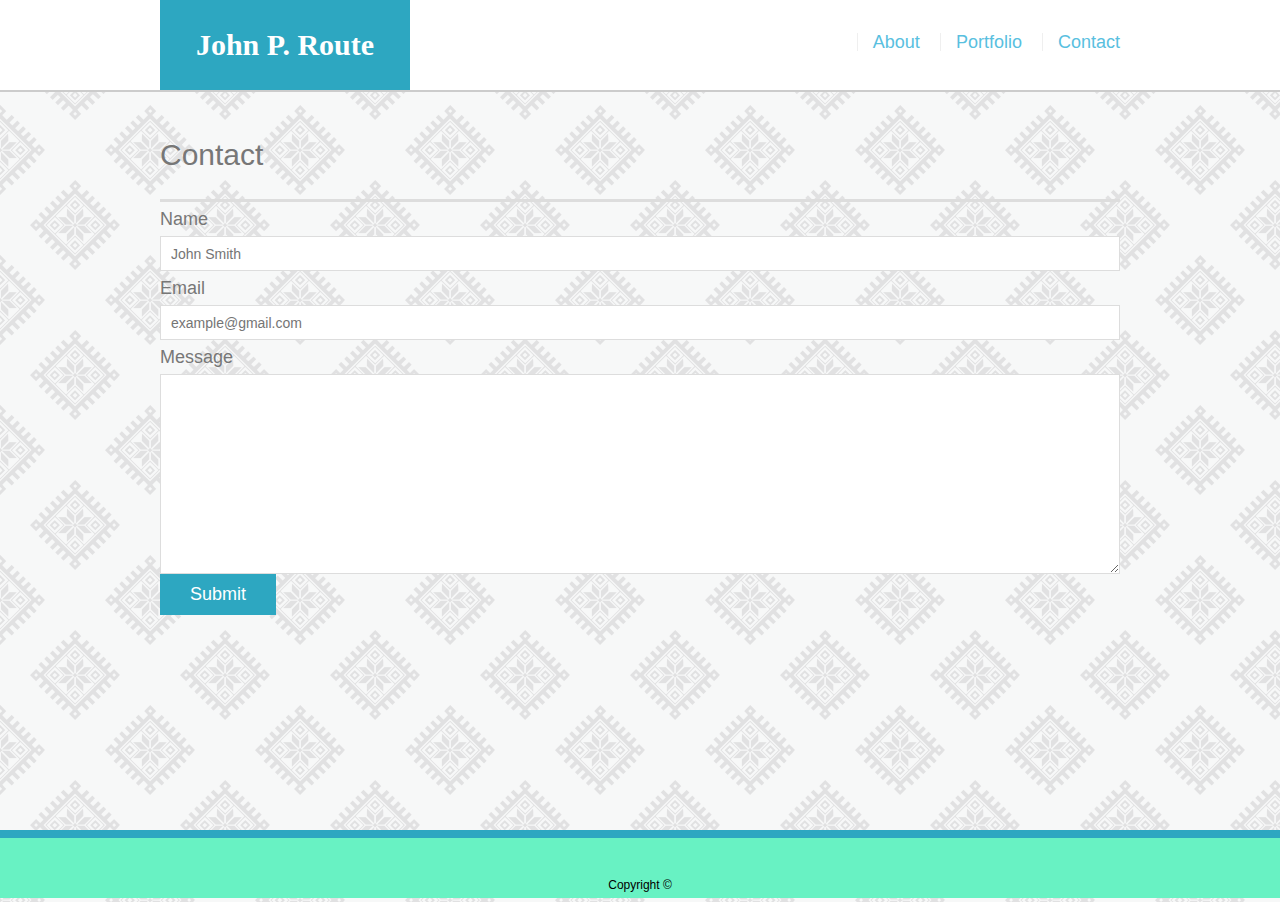
<file: contact.html>
<!doctype html>
<html lang="en-us">

<head>
  <meta charset="UTF-8">
  <meta name="viewport" content="width=device-width, initial-scale=1.0">
  <title>Contact | Your Name</title>
  <link rel="stylesheet" type="text/css" href="assets/css/reset.css">
  <link rel="stylesheet" type="text/css" href="assets/css/styles.css">
</head>

<body>

  <header id="masthead">
    <div class="container">
      <a href="index.html" id="logo">John P. Route</a>
      <nav>
        <a href="index.html">About</a>
        <a href="portfolio.html">Portfolio</a>
        <a href="contact.html">Contact</a>
      </nav>
    </div>
  </header>

  <div id="main-container" class="container">
    <section class="main-section">
      <h1>Contact</h1>

      <form id="contact-form">
        <ul>
          <li>
            <label for="name">Name</label>
            <input type="text" id="name" name="name" placeholder="John Smith" required="required">
          </li>
          <li>
            <label for="email">Email</label>
            <input type="email" id="email" name="email" placeholder="example@gmail.com" required="required">
          </li>
          <li>
            <label for="message">Message</label>
            <textarea id="message" name="message" required="required"></textarea>
          </li>
        </ul>
        <input type="submit">
      </form>

    </section>

  </div>

  <footer>
    <div class="container">
      Copyright &copy; 
    </div>
  </footer>
</body>

</html>
</file>
<file: assets/css/styles.css>
body {
    font-family: Arial, "Helvetica Neue", Helvetica, sans-serif;
    font-size: 18px;
    line-height: 34px;
    color: rgb(119, 119, 119);
    background: url("../images/eight_horns.png");
}

* {
    box-sizing: border-box;
}

/* general */

.container {
    width: 100%;
    max-width: 960px;
    margin: 0 auto;
    clear: both;
}

h1 {
    padding-bottom: 20px;
    font-size: 30px;
    line-height: 49px;
    border-bottom: 3px solid #ddd;
}

/* header */

#masthead {
    position: fixed;
    z-index: 99;
    width: 100%;
    margin: 0 0 30px;
    overflow: auto;
    color: #fff;
    background: #fff;
    border-bottom: 2px solid #ccc;
}

#logo {
    float: left;
    width: 250px;
    height: 90px;
    font-family: Georgia, Times, "Times New Roman", serif;
    font-size: 30px;
    font-weight: 700;
    line-height: 90px;
    color: #fff;
    text-align: center;
    text-decoration: none;
    background: #2da7c1;
}

nav {
    float: right;
    margin-top: 25px;
}

nav a {
    display: inline-block;
    padding-left: 15px;
    margin-left: 15px;
    line-height: 18px;
    color: #59c0df;
    text-decoration: none;
    border-left: 1px solid #efefef;
}

/* footer */

footer {
    padding: 30px 0;
    clear: both;
    font-size: 12px;
    color: #fff;
    color: #000000;
    text-align: center;
    background: #68f2c3;
    border-top: 8px solid #2da7c1;
    height: 50px;
}

/* main */

#main-container {
    padding-top: 130px;
    min-height: calc(100vh - 70px);
}

/* portfolio page */

.work {
    position: relative;
    float: left;
    width: 274px;
    margin: 20px 0 25px;
    overflow: auto;
}

.work img {
    width: 100%;
    border: 0 none;
    opacity: 0.8;
    height: 274px;
    width: 274px;
}

.work h3 {
    position: absolute;
    bottom: 20px;
    width: 100%;
    padding: 15px;
    margin-bottom: 0;
    font-weight: 300;
    line-height: 30px;
    /* color: #fff; */
    text-align: center;
    background: #2da7c1;
    border-bottom: 0;
}

.auth-image {
    float: left;
    width: 200px;
    height: auto;
    margin-top: 10px;
    margin-right: 25px;
}

/* contact page */

label,
input[type=text],
input[type=email],
textarea {
    display: block;
    width: 100%;
}

input[type=text],
input[type=email],
textarea {
    height: 35px;
    padding: 0 10px;
    font-size: 14px;
    border: 1px solid #ddd;
}

textarea {
    height: 200px;
}

input[type=submit] {
    padding: 10px 30px;
    font-size: 18px;
    color: #fff;
    cursor: pointer;
    background: #2da7c1;
    border: 0 none;
}


@media screen and (max-width:980px) {
    
    h3{
        color:black;
    }
}

@media screen and (max-width:768px) {
    
    h3{
        color:blue;
    }
}

@media screen and (max-width:640px) {
    
    h3{
        color:green;
    }
}
</file>
